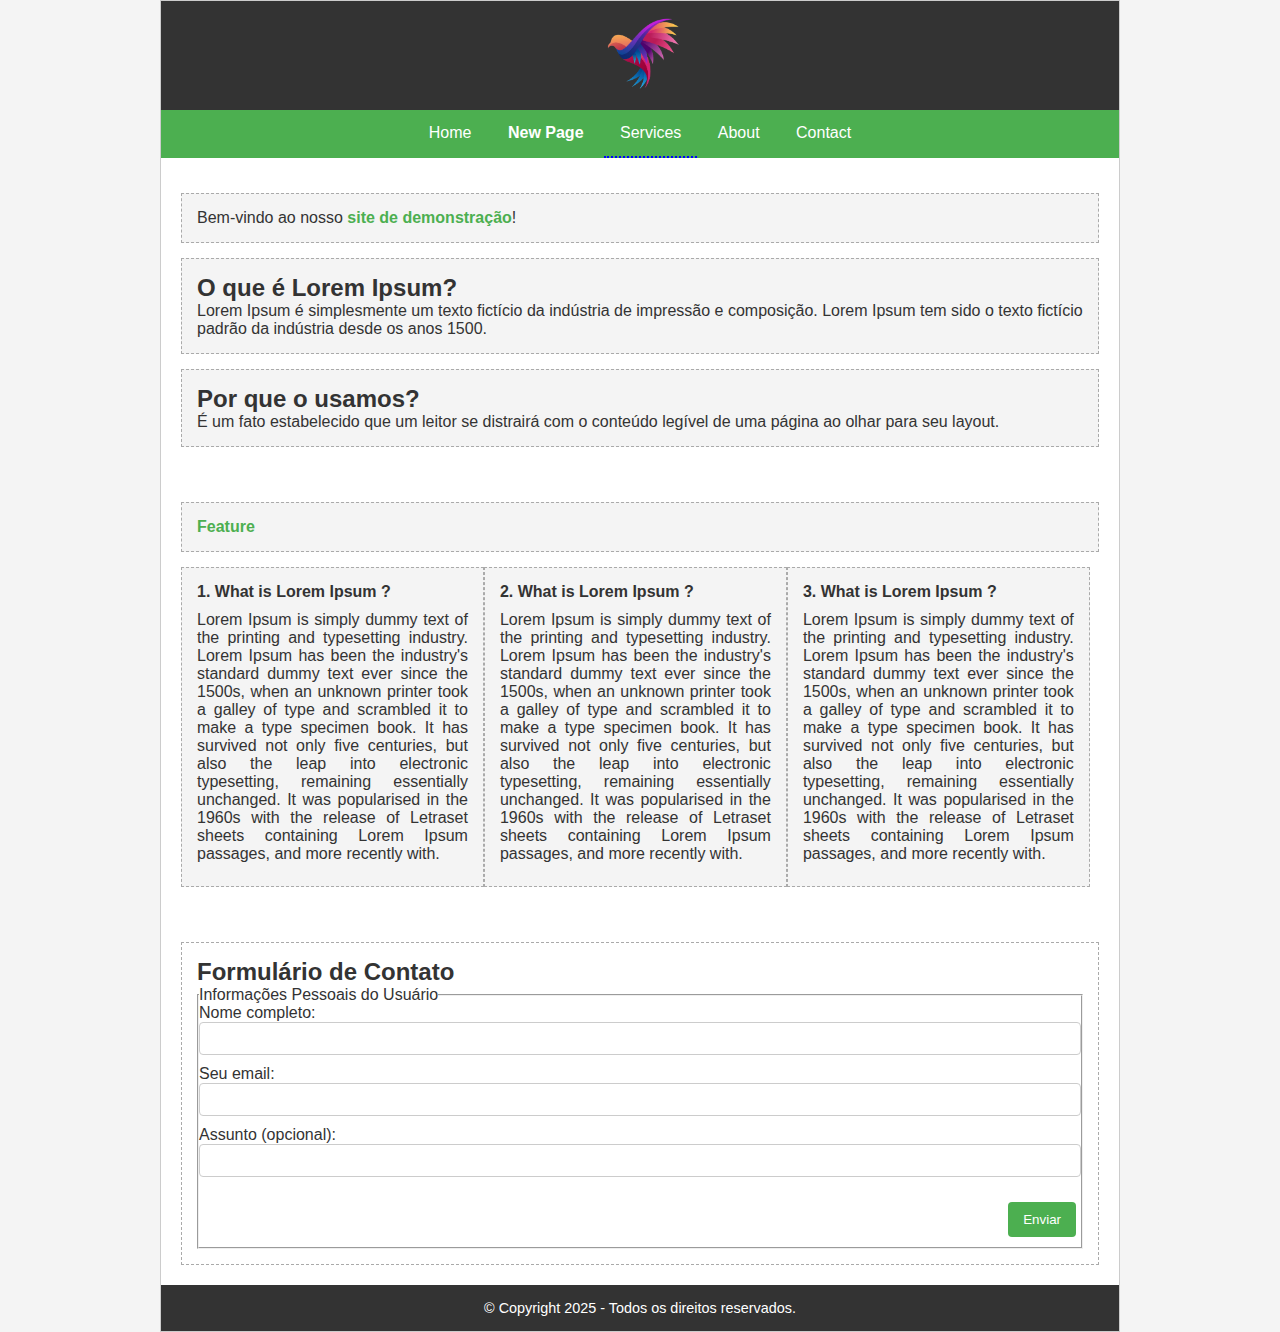
<file: learning-30-prof-site-01/index.html>
<!DOCTYPE html>
<html lang="pt-br">
<head>
    <meta charset="UTF-8">
    <meta name="viewport" content="width=device-width, initial-scale=1.0">
    <title>Prova Prática 01 - Seletores CSS</title>
    <link rel="shortcut icon" href="images/favicon.ico" />
    <link rel="stylesheet" href="styles.css" />
    <link rel="stylesheet" href="form.css" />
</head>
<body>
    <div id="wrapper">      
        <div id="header">
            <img src="./images/logo.png" id="logo"/>
            <div id="nav">
                <ul>
                    <li><a href="#home">Home</a></li>
                    <li id="special-link"><a href="newPage.html">New Page</a></li>
                    <li><a href="#services" title="Veja nossos serviços">Services</a></li>
                    <li><a href="#about">About</a></li>
                    <li><a href="#contact">Contact</a></li>
                </ul>
            </div>
        </div>

        <div class="content">
            <div class="article">
                <p>Bem-vindo ao nosso <span>site de demonstração</span>!</p>
            </div>

            <div class="article">
                <h2>O que é Lorem Ipsum?</h2>
                <p class="p-text">
                    Lorem Ipsum é simplesmente um texto fictício da indústria de impressão e composição. Lorem Ipsum tem sido o texto fictício padrão da indústria desde os anos 1500.
                </p>
            </div>
            
            <div class="article">
                <h2>Por que o usamos?</h2>
                <p class="p-text">
                    É um fato estabelecido que um leitor se distrairá com o conteúdo legível de uma página ao olhar para seu layout.
                </p>
            </div>
        </div>

    <div class="content post">
        <div class="article feature">
          <span>Feature</span>
        </div>

        <div class="article column1">
          <p>1. What is Lorem Ipsum ?</p>
          <p class="p-text">
            Lorem Ipsum is simply dummy text of the printing and typesetting industry. Lorem Ipsum has been the industry's standard dummy text ever since the 1500s, when an unknown printer took a galley of type and scrambled it to make a type specimen book. It has survived not only five centuries, but also the leap into electronic typesetting, remaining essentially unchanged. It was popularised in the 1960s with the release of Letraset sheets containing Lorem Ipsum passages, and more recently with. 
          </p>
        </div>
        <div class="article column2">
            <p>2. What is Lorem Ipsum ?</p>
            <p class="p-text">
                Lorem Ipsum is simply dummy text of the printing and typesetting industry. Lorem Ipsum has been the industry's standard dummy text ever since the 1500s, when an unknown printer took a galley of type and scrambled it to make a type specimen book. It has survived not only five centuries, but also the leap into electronic typesetting, remaining essentially unchanged. It was popularised in the 1960s with the release of Letraset sheets containing Lorem Ipsum passages, and more recently with. 
            </p>
        </div>
        <div class="article column3">
            <p>3. What is Lorem Ipsum ?</p>
            <p class="p-text">
                Lorem Ipsum is simply dummy text of the printing and typesetting industry. Lorem Ipsum has been the industry's standard dummy text ever since the 1500s, when an unknown printer took a galley of type and scrambled it to make a type specimen book. It has survived not only five centuries, but also the leap into electronic typesetting, remaining essentially unchanged. It was popularised in the 1960s with the release of Letraset sheets containing Lorem Ipsum passages, and more recently with. 
            </p>
        </div>
    </div> 

        <div class="content">
            <div class="form-feature">
                <h2>Formulário de Contato</h2>
                <form>
                    <fieldset>
                        <legend>Informações Pessoais do Usuário</legend>
                        
                        <label for="name">Nome completo:</label>
                        <input type="text" id="name" name="name" required />
                        
                        <label for="email">Seu email:</label>
                        <input type="email" id="email" name="email" required />

                        <label for="assunto">Assunto (opcional):</label>
                        <input type="text" id="assunto" name="assunto" />
                        
                        <div class="button-container">
                            <input type="submit" value="Enviar" />
                        </div>
                    </fieldset>
                </form>
            </div>
        </div>

        <div id="footer">
            <p>&copy; Copyright 2025 - Todos os direitos reservados.</p>
        </div>
    </div>
</body>
</html>
</file>
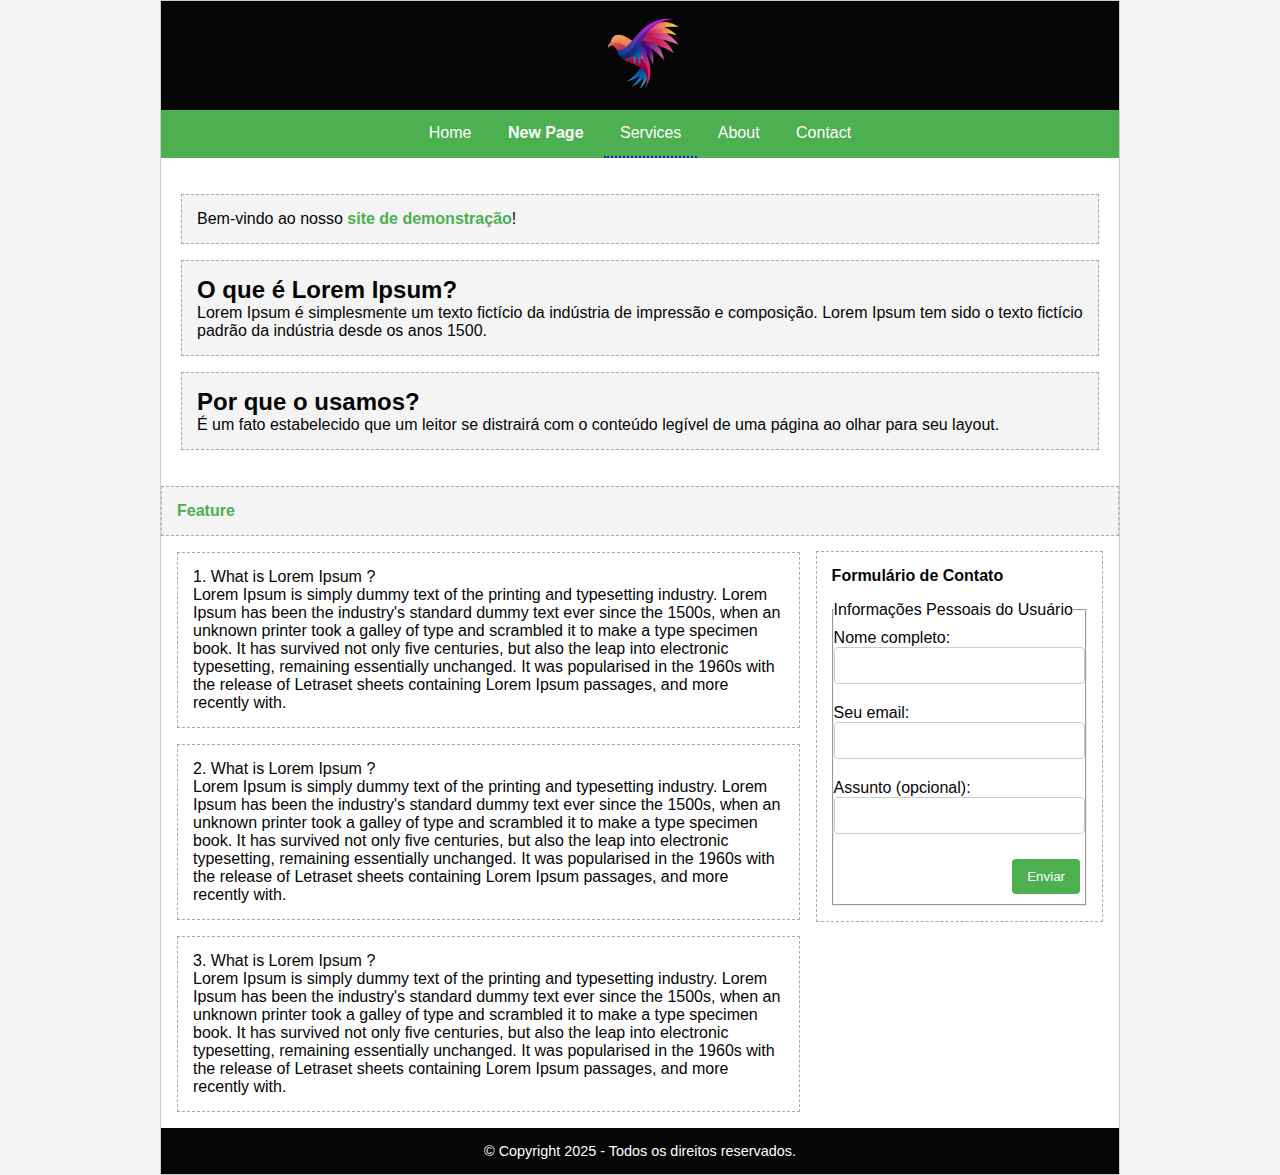
<file: learning-31-prof-site-02/index.html>
<!DOCTYPE html>
<html lang="pt-br">
<head>
    <meta charset="UTF-8">
    <meta name="viewport" content="width=device-width, initial-scale=1.0">
    <title>Prova Prática 01 - Seletores CSS</title>
    <link rel="shortcut icon" href="images/favicon.ico" />
    <link rel="stylesheet" href="styles.css" />
    <link rel="stylesheet" href="form.css" />
</head>
<body>
    <div id="wrapper">      
        <div id="header">
            <img src="./images/logo.png" id="logo"/>
            <div id="nav">
                <ul>
                    <li><a href="#home">Home</a></li>
                    <li id="special-link"><a href="newPage.html">New Page</a></li>
                    <li><a href="#services" title="Veja nossos serviços">Services</a></li>
                    <li><a href="#about">About</a></li>
                    <li><a href="#contact">Contact</a></li>
                </ul>
            </div>
        </div>

        <div class="content">
            <div class="article">
                <p>Bem-vindo ao nosso <span>site de demonstração</span>!</p>
            </div>

            <div class="article">
                <h2>O que é Lorem Ipsum?</h2>
                <p class="p-text">
                    Lorem Ipsum é simplesmente um texto fictício da indústria de impressão e composição. Lorem Ipsum tem sido o texto fictício padrão da indústria desde os anos 1500.
                </p>
            </div>
            
            <div class="article">
                <h2>Por que o usamos?</h2>
                <p class="p-text">
                    É um fato estabelecido que um leitor se distrairá com o conteúdo legível de uma página ao olhar para seu layout.
                </p>
            </div>
        </div>
        <div class="container">
            <div class="article feature">
                <span>Feature</span>
            </div>

            <div class="post">                

                <div class="article column1">
                <p>1. What is Lorem Ipsum ?</p>
                <p class="p-text">
                    Lorem Ipsum is simply dummy text of the printing and typesetting industry. Lorem Ipsum has been the industry's standard dummy text ever since the 1500s, when an unknown printer took a galley of type and scrambled it to make a type specimen book. It has survived not only five centuries, but also the leap into electronic typesetting, remaining essentially unchanged. It was popularised in the 1960s with the release of Letraset sheets containing Lorem Ipsum passages, and more recently with. 
                </p>
                </div>
                <div class="article column2">
                    <p>2. What is Lorem Ipsum ?</p>
                    <p class="p-text">
                        Lorem Ipsum is simply dummy text of the printing and typesetting industry. Lorem Ipsum has been the industry's standard dummy text ever since the 1500s, when an unknown printer took a galley of type and scrambled it to make a type specimen book. It has survived not only five centuries, but also the leap into electronic typesetting, remaining essentially unchanged. It was popularised in the 1960s with the release of Letraset sheets containing Lorem Ipsum passages, and more recently with. 
                    </p>
                </div>
                <div class="article column3">
                    <p>3. What is Lorem Ipsum ?</p>
                    <p class="p-text">
                        Lorem Ipsum is simply dummy text of the printing and typesetting industry. Lorem Ipsum has been the industry's standard dummy text ever since the 1500s, when an unknown printer took a galley of type and scrambled it to make a type specimen book. It has survived not only five centuries, but also the leap into electronic typesetting, remaining essentially unchanged. It was popularised in the 1960s with the release of Letraset sheets containing Lorem Ipsum passages, and more recently with. 
                    </p>
                </div>
            </div> 
            
            <div class="form-feature">
                <h4>Formulário de Contato</h4>
                <form>
                    <fieldset>
                        <legend>Informações Pessoais do Usuário</legend>
                        
                        <label for="name">Nome completo:</label>
                        <input type="text" id="name" name="name" required />
                        
                        <label for="email">Seu email:</label>
                        <input type="email" id="email" name="email" required />

                        <label for="assunto">Assunto (opcional):</label>
                        <input type="text" id="assunto" name="assunto" />
                        
                        <div class="button-container">
                            <input type="submit" value="Enviar" />
                        </div>
                    </fieldset>
                </form>
            </div>            
    </div>

        <div id="footer">
            <p>&copy; Copyright 2025 - Todos os direitos reservados.</p>
        </div>
    </div>
</body>
</html>
</file>
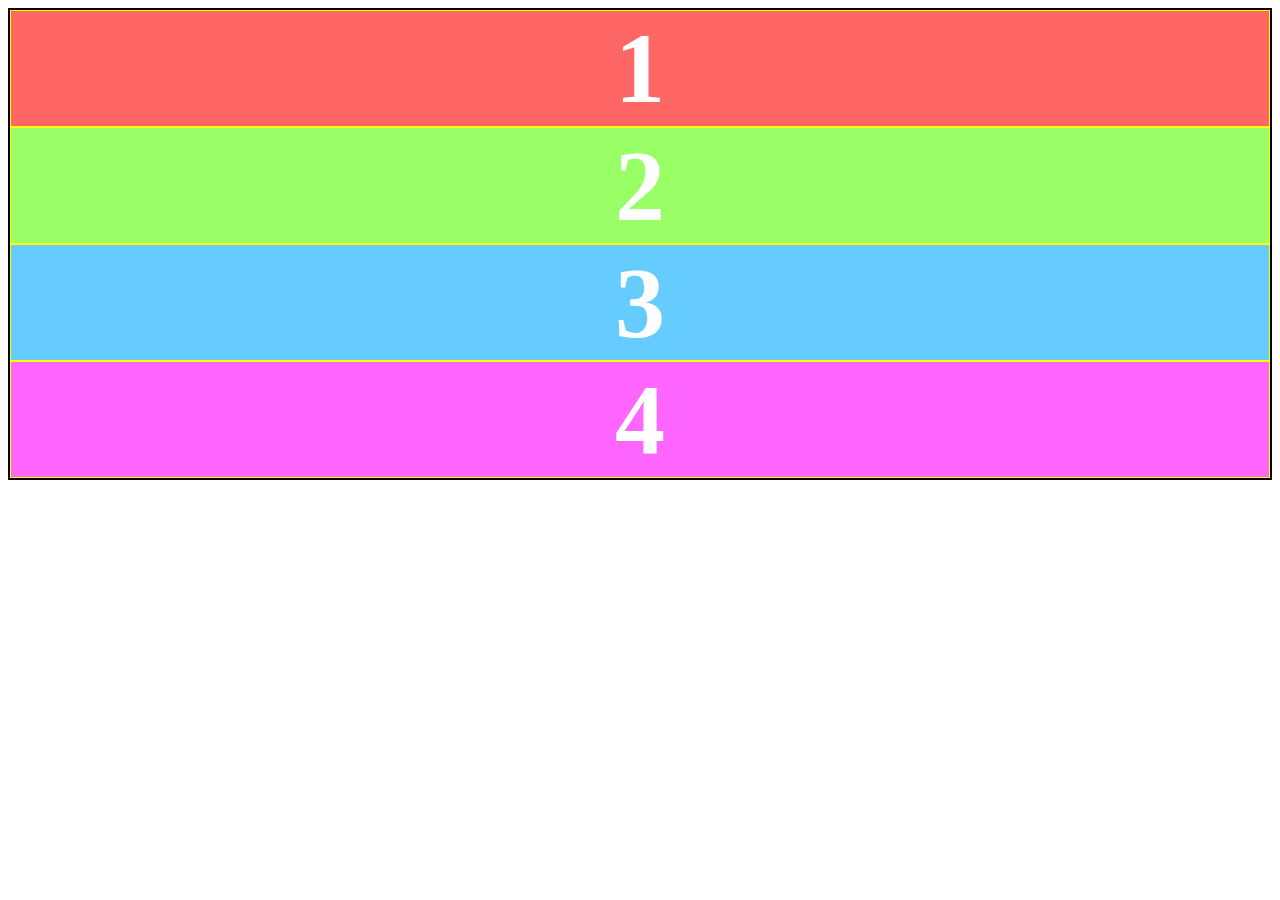
<file: learning-24-flexbox/fase03-justify-content.html>
<!DOCTYPE html>
<html lang="en">
<head>
    <meta charset="UTF-8">
    <meta name="viewport" content="width=device-width, initial-scale=1.0">
    <title>Document</title>
    <style>
        .container{
           border: 2px solid #000000; 
           display: flex;    
           flex-direction: column;
           justify-content:space-between;
           
        }
        .item{
            --hue: 0;
            border: 1px solid yellow;
            color: #FFFFFF;
            font-weight: bold;
            text-align: center;
            font-size: 100px;
            background-color: hsl(var(--hue), 100%, 70%);
        }
    </style>
</head>
<body>
    <div class="container">
        <div class="item" style="--hue: 0">1</div>
        <div class="item" style="--hue: 100">2</div>
        <div class="item" style="--hue: 200">3</div>
        <div class="item" style="--hue: 300">4</div>
    </div>
</body>
</html>
</file>
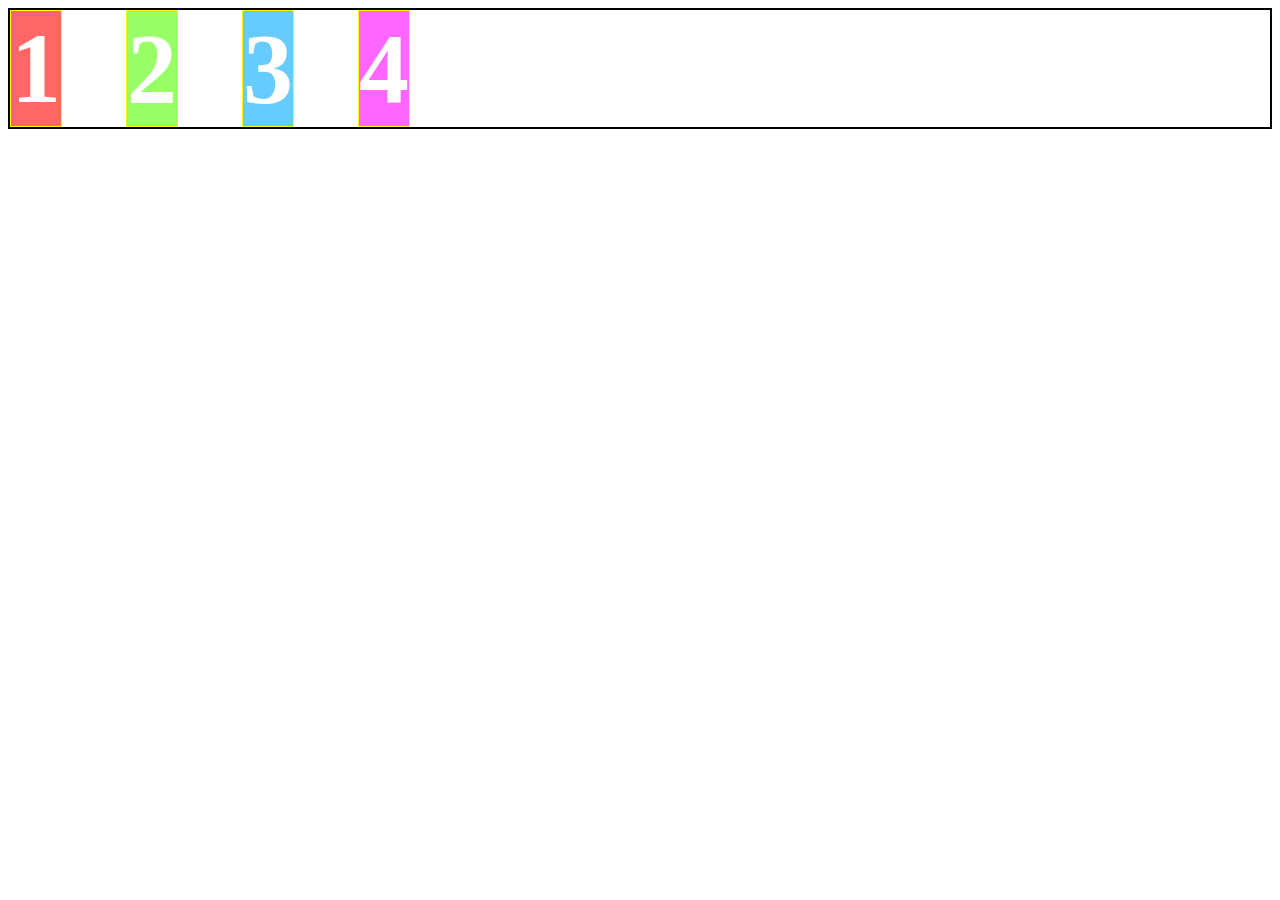
<file: learning-24-flexbox/fase05-gap.html>
<!DOCTYPE html>
<html lang="en">
<head>
    <meta charset="UTF-8">
    <meta name="viewport" content="width=device-width, initial-scale=1.0">
    <title>Document</title>
    <style>
        .container{
           border: 2px solid #000000; 
           display: flex;    
           flex-direction: row;           
           align-items: stretch;           
           gap: 4rem;           
        }
        .item{
            --hue: 0;
            border: 1px solid yellow;
            color: #FFFFFF;
            font-weight: bold;
            text-align: center;      
            font-size: 100px;       
            background-color: hsl(var(--hue), 100%, 70%);
        }
    </style>
</head>
<body>
    <div class="container">
    <div class="item" style="--hue: 0">1</div>
    <div class="item" style="--hue: 100">2</div>
    <div class="item" style="--hue: 200">3</div>
    <div class="item" style="--hue: 300">4</div>
    </div>
</body>
</html>
</file>
<file: learning-30-prof-site-01/styles.css>
:root {
  --background-gray: #f4f4f4; 
  --branco-cinza: #ffffcc;
  --verde-escuro: #4CAF50;
  --verde-hover: #367c39;      /* Adicionada para o hover do menu */
  --verde-submit-hover: #45a049; /* Adicionada para o hover do botão */
  --cinza: #ccc;
  --branco: #fff;

  --preto: #050505;
  --preto-50: rgba(5, 5, 5, 0.5);
  --preto-80: rgba(5, 5, 5, 0.8);
  --cinza-100: #aaa;
  --cinza-200: #7c7f7f;
  --cinza-400: #333;
  --cinza-500: #2e2e2e;
  --cinza-600: #1c1c1c;
  --cinza-700: #121212;

  --azul: blue;                 /* Adicionada para o link com atributo title */
  --azul-escuro: #161af3;       /* Mantida conforme original */
}

/* Seletor Universal: Aplica a todos os elementos da página. */
/* Útil para resets básicos, como o box-sizing. */
* {
    box-sizing: border-box;
    margin: 0;
    padding: 0;
}

/* Seletor de Tipo (Elemento): Aplica a todos os elementos <body>. */
body {
    font-family: Arial, sans-serif;
    background-color: var(--background-gray);
    color: var(--cinza-400);
}

/* Seletor de ID: Aplica ao único elemento com id="wrapper". */
#wrapper {
    width: 960px;
    margin: auto;
    border: 1px solid var(--cinza);
    background-color: var(--branco);
}

/* Seletor de Descendente: Aplica a todos os <h1> que estão dentro de #header. */
#header {    
    background-color: var(--cinza-400);
    color: var(--branco);
    text-align: center;   
}

#logo{
 width: 7rem;
 padding: 15px;
}

/* Seletor de Classe: Aplica a todos os elementos com class="content". */
.content {
    padding: 20px;
    overflow: hidden; /* Garante que o container se ajuste ao conteúdo flutuante */
}

/* Seletor de Múltiplas Classes: Aplica ao elemento que tem AMBAS as classes. */
/* (Nenhum no HTML, mas seria .article.column1) */

/* Seletor de Agrupamento: Aplica o mesmo estilo a múltiplos seletores. */
.article, .form-feature {
    border: 1px dashed var(--cinza-100);
    padding: 15px;
    margin-top: 15px;    
}

/* Seletor de Filho Direto: Aplica ao <ul> que é filho direto de #nav. */
#nav > ul {
    list-style-type: none;
    background-color: var(--verde-escuro);
    text-align: center;
}

/* Seletor de Descendente: Aplica a todos os <li> dentro de #nav. */
#nav li {
    display: inline-block; /* Coloca os itens do menu lado a lado */
}

/* Seletor de Descendente (mais específico): Aplica a todos os <a> dentro de um <li> que está em #nav */
#nav li a {
    color: var(--branco);
    padding: 14px 16px;
    text-decoration: none;
    display: block;
}

/* Pseudo-classe: Aplica quando o mouse está sobre o link. */
#nav li a:hover {
    background-color: var(--verde-hover);
}

/* Seletor de Atributo: Aplica a qualquer <a> que tenha um atributo 'title'. */
a[title] {
    border-bottom: 2px dotted var(--azul);
}

/* Seletor de Atributo com Valor Específico: Aplica ao <a> cujo href é "newPage.html". */
a[href="newPage.html"] {
    font-weight: bold;
}

/* Seletor de Filho (Child): Seleciona o <span> que é filho de um <p>. */
p span {
    color: var(--verde-escuro);
    font-weight: bold;
}

.feature span {
    color: var(--verde-escuro);
    font-weight: bold;
}


.content.post{
    width: 100%;
}

.column1, .column2, .column3 {
  width: 33%;
  float: left;
  height: 20rem;  
}

.column1 :nth-child(1), .column2 :nth-child(1), .column3 :nth-child(1){    
    font-weight: bold;
    padding-bottom: 10px;
    text-align: justify;
}

.column1 :nth-child(2), .column2 :nth-child(2), .column3 :nth-child(2){     
    text-align: justify;
}


.article, .feature {
    border: 1px dashed var(--cinza-100);
    padding: 15px;
    margin-top: 15px;
}

 .feature {
    background-color: var(--background-gray);
 }

 .content > .article{
    background-color: var(--background-gray);
 }
 
 /* Container para alinhar o botão à direita */
.button-container {
    text-align: right; /* Alinha todo o conteúdo inline (como o botão) à direita */
    margin-top: 15px; /* Adiciona um espaço acima do container do botão */
    padding-right: 5px;
    padding-bottom: 10px;
}

/* Seletor de ID para o rodapé */
#footer {
    text-align: center;
    padding: 15px;
    background-color: var(--cinza-400);
    color: var(--branco);
    font-size: 0.9em;
}
</file>
<file: learning-30-prof-site-01/form.css>
:root {
  --background-gray: #f4f4f4; 
  --branco-cinza: #ffffcc;
  --verde-escuro: #4CAF50;
  --verde-hover: #367c39;      /* Adicionada para o hover do menu */
  --verde-submit-hover: #45a049; /* Adicionada para o hover do botão */
  --cinza: #ccc;
  --branco: #fff;

  --preto: #050505;
  --preto-50: rgba(5, 5, 5, 0.5);
  --preto-80: rgba(5, 5, 5, 0.8);
  --cinza-100: #aaa;
  --cinza-200: #7c7f7f;
  --cinza-400: #333;
  --cinza-500: #2e2e2e;
  --cinza-600: #1c1c1c;
  --cinza-700: #121212;

  --azul: blue;                 /* Adicionada para o link com atributo title */
  --azul-escuro: #161af3;       /* Mantida conforme original */
}

/* Pseudo-classe: Aplica ao input quando ele está em foco (selecionado pelo usuário). */
input:focus {
    background-color: var(--branco-cinza);
    border: 2px solid var(--verde-escuro);
}

/* Pseudo-classe de negação: Aplica a todos os inputs que NÃO são do tipo 'submit'. */
input:not([type="submit"]) {
    width: 100%;
    padding: 8px;
    margin-bottom: 10px;
    border: 1px solid var(--cinza);
    border-radius: 4px;
}

/* Seletor de Atributo para o botão de submit. */
input[type="submit"] {
    background-color: var(--verde-escuro);
    color: var(--branco);
    padding: 10px 15px;
    border: none;
    border-radius: 4px;
    cursor: pointer;
}

input[type="submit"]:hover {
    background-color: var(--verde-submit-hover);
}
</file>
<file: learning-31-prof-site-02/styles.css>
:root {
  --background-gray : #f4f4f4; 
  --branco-cinza: #ffffcc;
  --verde-escuro: #4CAF50;
  --cinza: #ccc;
  --branco: #fff;

  --preto: #050505;
  --preto-50: rgba(5, 5, 5, 0.5);
  --preto-80: rgba(5, 5, 5, 0.8);
  --cinza-100: #aaa;
  --cinza-200: #7c7f7f;
  --cinza-400: #333;
  --cinza-500: #2e2e2e;
  --cinza-600: #1c1c1c;
  --cinza-700: #121212;

  --azul-escuro: #161af3;
}

/* Seletor Universal: Aplica a todos os elementos da página. */
/* Útil para resets básicos, como o box-sizing. */
* {
    box-sizing: border-box;
    margin: 0;
    padding: 0;
}

/* Seletor de Tipo (Elemento): Aplica a todos os elementos <body>. */
body {
    font-family: Arial, sans-serif;
    background-color: var(--background-gray);
    color: var(--preto);
}

/* Seletor de ID: Aplica ao único elemento com id="wrapper". */
#wrapper {
    width: 960px;
    margin: auto;
    border: 1px solid var(--cinza);
    background-color: var(--branco);
}

/* Seletor de Descendente: Aplica a todos os <h1> que estão dentro de #header. */
#header {    
    background-color: var(--preto);
    color: #fff;
    text-align: center;   
}

#logo{
 width: 7rem;
 padding: 15px;
}

/* Seletor de Classe: Aplica a todos os elementos com class="content". */
.content {
    padding: 20px;
    overflow: hidden; /* Garante que o container se ajuste ao conteúdo flutuante */
}

/* Seletor de Múltiplas Classes: Aplica ao elemento que tem AMBAS as classes. */
/* (Nenhum no HTML, mas seria .article.column1) */

/* Seletor de Agrupamento: Aplica o mesmo estilo a múltiplos seletores. */
.article, .form-feature {
    border: 1px dashed  var(--cinza-100);
    padding: 15px;
    margin-top: 15px;    
}

/* Seletor de Filho Direto: Aplica ao <ul> que é filho direto de #nav. */
#nav > ul {
    list-style-type: none;
    background-color: var(--verde-escuro);
    text-align: center;
}

/* Seletor de Descendente: Aplica a todos os <li> dentro de #nav. */
#nav li {
    display: inline-block; /* Coloca os itens do menu lado a lado */
}

/* Seletor de Descendente (mais específico): Aplica a todos os <a> dentro de um <li> que está em #nav */
#nav li a {
    color: var(--branco);
    padding: 14px 16px;
    text-decoration: none;
    display: block;
}

/* Pseudo-classe: Aplica quando o mouse está sobre o link. */
#nav li a:hover {
    background-color: var(--verde-escuro);
}

/* Seletor de Atributo: Aplica a qualquer <a> que tenha um atributo 'title'. */
a[title] {
    border-bottom: 2px dotted var(--azul-escuro);
}

/* Seletor de Atributo com Valor Específico: Aplica ao <a> cujo href é "newPage.html". */
a[href="newPage.html"] {
    font-weight: bold;
}

/* Seletor de Filho (Child): Seleciona o <span> que é filho de um <p>. */
p span {
    color: var(--verde-escuro);;
    font-weight: bold;
}

.feature span {
    color: var(--verde-escuro);;
    font-weight: bold;
}


/* Estilo para o container das colunas e do formulário */
.container {
    overflow: hidden; 
    width: 100%;/* Para conter a flutuação dos elementos filhos */
}

/* Remove a margem direita da última coluna */
.post {
    float: left; /* Faz o formulário flutuar para a esquerda */
    width: 65%; /* Define a largura do formulário */    
    margin-left: 1rem;
    margin-bottom: 1rem;
}

/* Estilo para o formulário */
.form-feature {
    float: right; /* Faz o formulário flutuar para a esquerda */
    width: 30%; /* Define a largura do formulário */
    margin-right: 1rem;
}


.article, .feature {
    border: 1px dashed var(--cinza-100);    
    margin-top: 1rem;
}

 .feature {
    background-color: var(--background-gray);
 }

 .content > .article{
    background-color: var(--background-gray);;
 }
 
 /* Container para alinhar o botão à direita */
.button-container {
    text-align: right; /* Alinha todo o conteúdo inline (como o botão) à direita */
    margin-top: 15px; /* Adiciona um espaço acima do container do botão */
    padding-right: 5px;
    padding-bottom: 10px;
}

/* Seletor de ID para o rodapé */
#footer {
    text-align: center;
    padding: 15px;
    background-color: var(--preto);
    color: var(--branco);
    font-size: 0.9em;
}
</file>
<file: learning-31-prof-site-02/form.css>
:root {
  --branco-cinza: #ffffcc;
  --verde-escuro: #4CAF50;
  --cinza: #ccc;

  --preto: #050505;
  --preto-50: rgba(5, 5, 5, 0.5);
  --preto-80: rgba(5, 5, 5, 0.8);
  --cinza-200: #7c7f7f;
  --cinza-400: #333;
  --cinza-500: #2e2e2e;
  --cinza-600: #1c1c1c;
  --cinza-700: #121212;
}

/* Pseudo-classe: Aplica ao input quando ele está em foco (selecionado pelo usuário). */
input:focus {
    background-color: var(--branco-cinza);
    border: 2px solid var(--verde-escuro);
}

/* Pseudo-classe de negação: Aplica a todos os inputs que NÃO são do tipo 'submit'. */
input:not([type="submit"]) {
    width: 100%;
    padding: 10px;
    margin-bottom: 10px;
    border: 1px solid var(--cinza);
    border-radius: 4px;
}

/* Seletor de Atributo para o botão de submit. */
input[type="submit"] {
    background-color: var(--verde-escuro);
    color: white;
    padding: 10px 15px;
    border: none;
    border-radius: 4px;
    cursor: pointer;
}

input[type="submit"]:hover {
    background-color: var(--verde-escuro);
}

label {
    display: block; /* Ocupa a linha inteira */
    padding-top: 10px;
}

h4{
    margin-bottom: 1rem;
}
</file>
